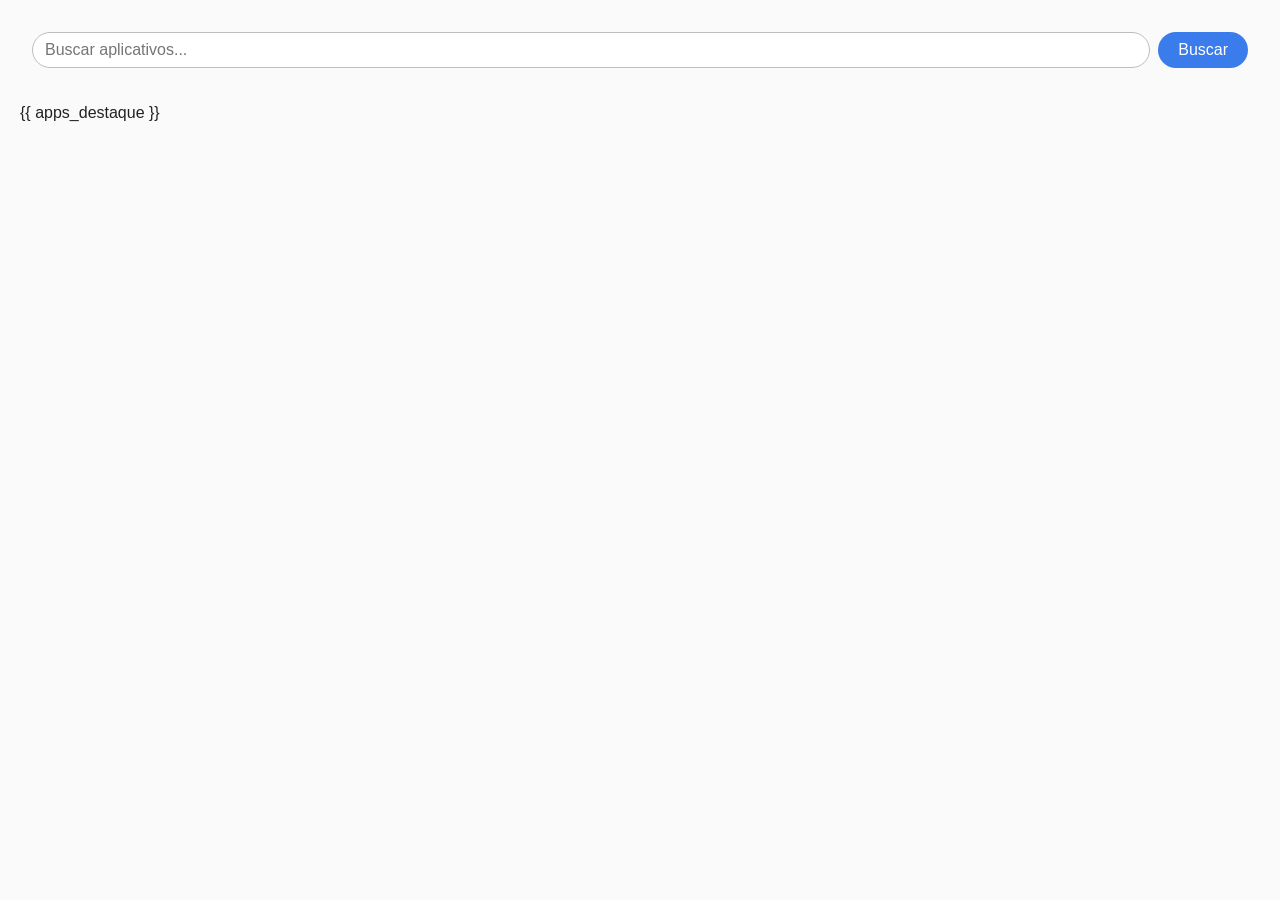
<file: ui/index.html>
<!DOCTYPE html>
<html>
<head>
    <meta charset="UTF-8">
    <title>Software Store</title>
    <link rel="stylesheet" href="style.css">
</head>
<body>
    <div class="search-bar">
        <input type="search" id="search" placeholder="Buscar aplicativos..." />
        <button onclick="doSearch()">Buscar</button>
    </div>
    <div class="carousel">
        <!-- Carrossel de destaque -->
        {{ apps_destaque }}
    </div>
    <script src="script.js"></script>
</body>
</html>
</file>
<file: ui/style.css>
body {
    background: #fafafa;
    font-family: "Cantarell", "Roboto", Arial, sans-serif;
    color: #222;
    min-width: 300px;
}
.search-bar {
    display: flex;
    gap: 8px;
    padding: 24px;
}
.search-bar input, .search-bar button {
    height: 36px;
    border-radius: 18px;
    border: 1px solid #bdbdbd;
    font-size: 1rem;
}
.search-bar input { flex: 1; padding: 0 12px; }
.search-bar button { background: #3a7cec; color: #fff; padding: 0 20px; border: none; cursor: pointer; }
.carousel {
    display: flex;
    overflow-x: auto;
    gap: 20px;
    padding: 12px;
}
.card {
    background: #fff;
    border-radius: 16px;
    box-shadow: 0 2px 8px rgba(0,0,0,0.04);
    min-width: 320px;
    max-width: 320px;
    min-height: 137px;
    display: flex;
    flex-direction: column;
    align-items: center;
    justify-content: center;
    margin: 8px 0;
    cursor: pointer;
}
.card .cover {
    height: 100%;
    width: 100%;
    max-width: 320px;
    max-height: 137px;
    border-radius: 16px 16px 0 0;
    object-fit: cover;
}
.card .icon {
    width: 48px; height: 48px; margin-top: -24px;
}
.card .info {
    padding: 8px;
}
.card .install-btn {
    margin-top: 8px;
    border-radius: 18px;
    height: 36px;
    background: #3a7cec;
    color: #fff;
    border: none;
    font-size: 1rem;
    cursor: pointer;
}
.progress-bar {
    width: 100%;
    height: 8px;
    background: #e0e0e0;
    border-radius: 4px;
    margin-top: 8px;
    position: relative;
}
.progress-bar .progress {
    height: 100%;
    background: #3a7cec;
    border-radius: 4px;
    transition: width 0.3s;
}
@media (max-width: 500px) {
    .carousel { flex-direction: column; }
    .card { min-width: 90vw; max-width: 98vw; }
}
</file>
